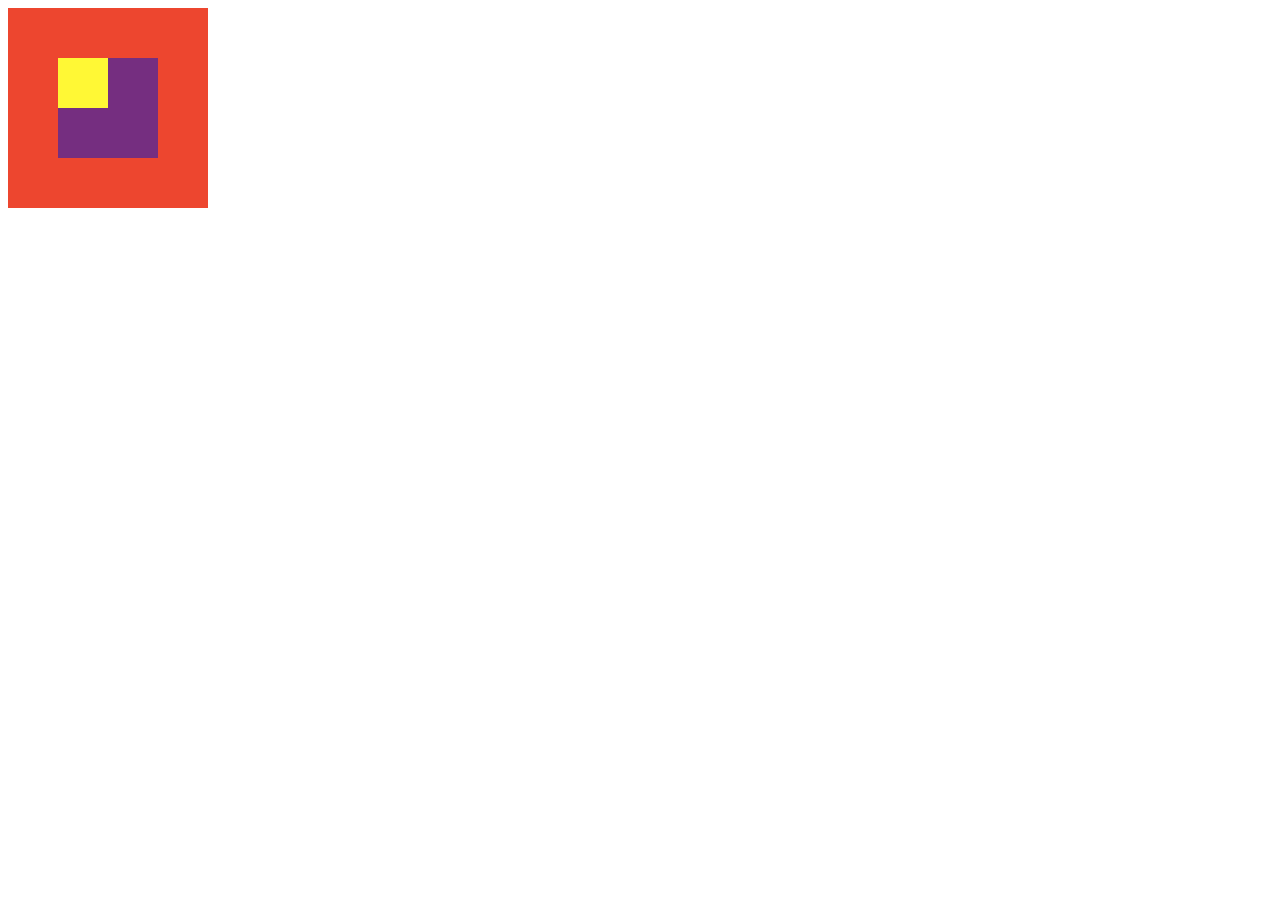
<file: parte1/index.html>
<!DOCTYPE html>
<html lang="en">
<head>
	<title>parte1</title>
        <link rel="stylesheet" type="text/css" href="main.css">
</head>
<body>
	<div class="red">
	     <div class="purple">
	         <div class="yellow"></div>
	     </div>
	</div>
</body>
</html>
</file>
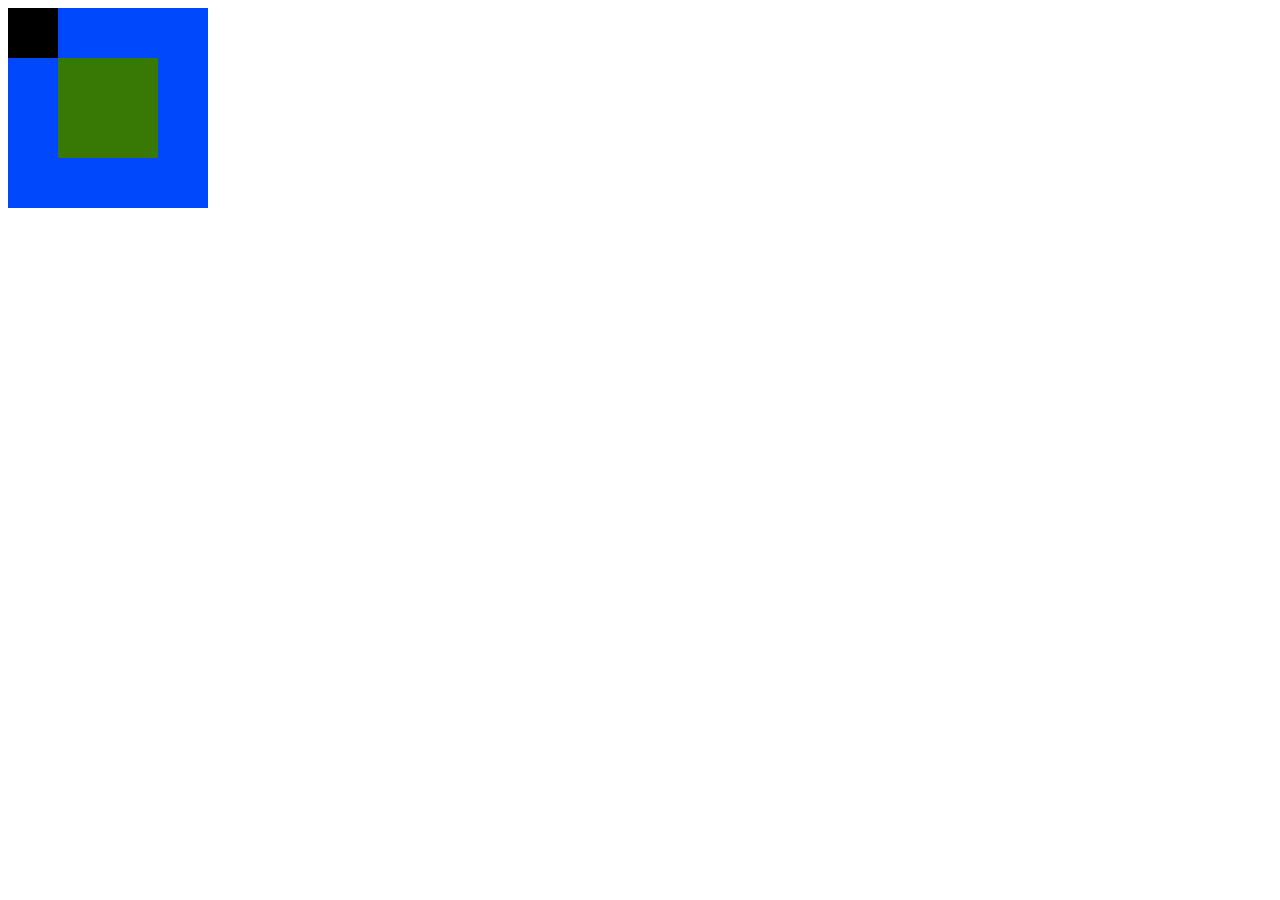
<file: parte2/index.html>
<!DOCTYPE html>
<html lang="en">
<head>
	<title>parte2</title>
        <link rel="stylesheet" type="text/css" href="main.css">
</head>
<body>
	<div class="blue">
	     <div class="green"></div>
	     <div class="black"></div>
	</div>
</body>
</html>
</file>
<file: parte1/main.css>
.red{
	width: 200px;
	height:200px;
	background-color: #ED462F	
}

.purple{
	width: 100px;
	height:100px;
	background-color: #752E80;
	position: relative;
	top:50px;
	left:50px;
}

.yellow{
	width: 50px;
	height:50px;
	background-color: #FFF835;
	position:absolute;
	left: 0px;
	top: 0px;
}
</file>
<file: parte2/main.css>
.blue{
	width: 200px;
	height:200px;
	background-color:#0048FB;
	position: relative;
}

.green{
	width: 100px;
	height:100px;
	background-color:#387804 ;
	position: absolute;
	top:50px;
	left:50px;
}

.black{
	width: 50px;
	height:50px;
	background-color: #000000;
	left: 0px;
	top: 0px;
}
</file>
